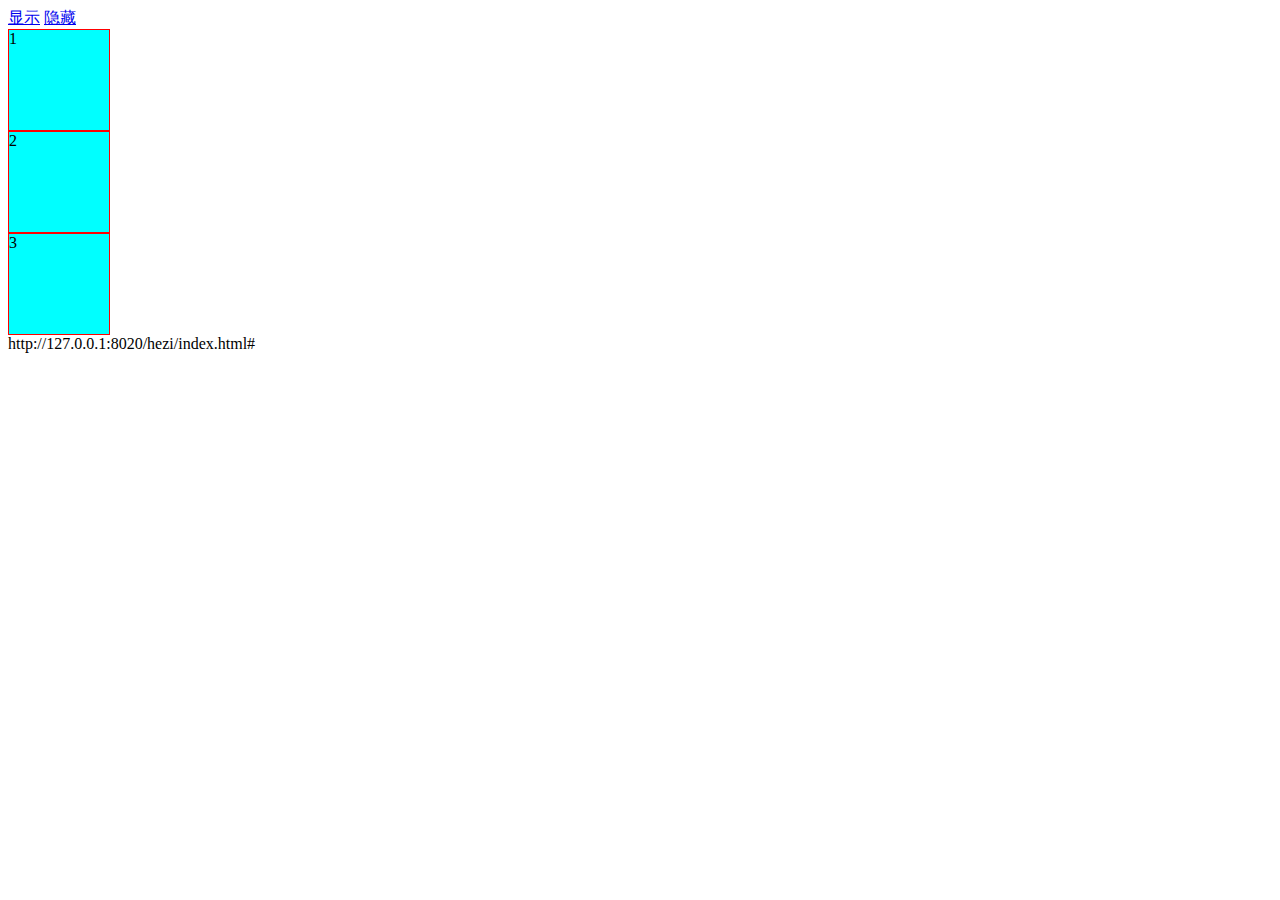
<file: index.html>
<!DOCTYPE html>
<!-- saved from url=(0072)http://127.0.0.1:8020/h%E7%9B%92%E5%AD%90/index.html?__hbt=1546416428214 -->
<html><head><meta http-equiv="Content-Type" content="text/html; charset=UTF-8">
		
		<title></title>
		<style type="text/css">
			div{
				width: 100px;
				height: 100px;
				border: 1px solid red;
				background-color: aqua;
			}
		</style>
	</head>
	<body>
		<a href="http://127.0.0.1:8020/h%E7%9B%92%E5%AD%90/index.html?__hbt=1546416428214#" onclick="w.style.visibility=&#39;visible&#39;">显示</a>
		<a href="http://127.0.0.1:8020/h%E7%9B%92%E5%AD%90/index.html?__hbt=1546416428214#" onclick="w.style.visibility=&#39;hidden&#39;">隐藏</a>
		<div id="q">
			1
		</div>
		<div id="w">
			2
		</div><div id="e">
			3
		</div>
	

http://127.0.0.1:8020/hezi/index.html#</body></html>
</file>
